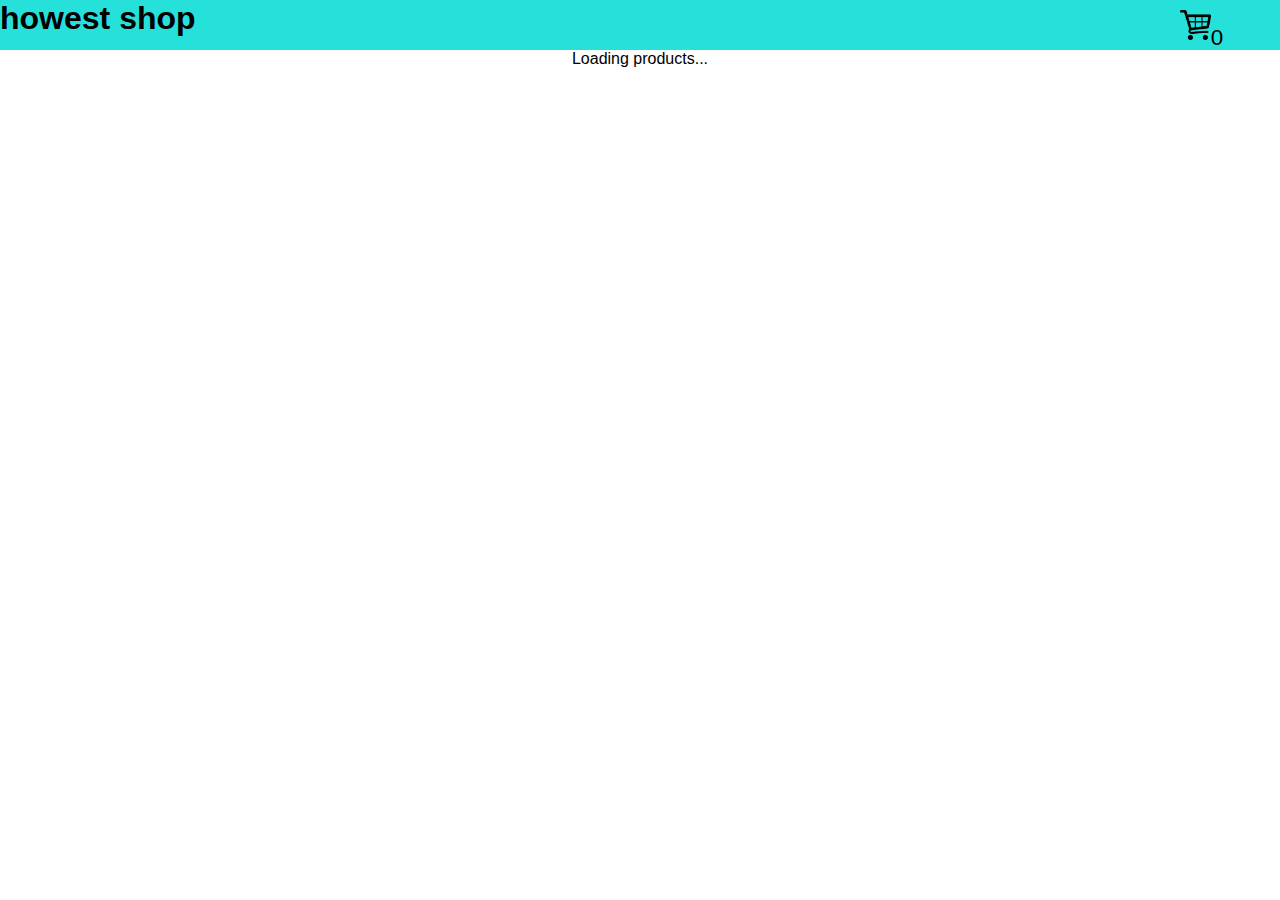
<file: index.html>
<!DOCTYPE html>
<html lang="en">
<head>
    <meta charset="UTF-8">
    <meta name="theme-color" content="#26e0da">
    <meta name="viewport" content="width=device-width, initial-scale=1">
    <title>Howest Shop</title>
    <link rel="stylesheet" href="assets/style/screen.css">
</head>
<body>
    <header>
        <h1>howest shop</h1>
        <div id="amountProducts">
            <img src="assets/images/cart.png">
            <p>0</p>
        </div>
    </header>
    <main>
        <ul id="shop">
            Loading products...
        </ul>
    </main>
    <footer>

    </footer>
    <script type="text/javascript" src="assets/script/localforage/localforage.js"></script>
    <script type="text/javascript" src="assets/script/storage.js"></script>
    <script type="text/javascript" src="assets/script/modules.js"></script>
    <script type="text/javascript" src="assets/script/shop.js"></script>
</body>
</html>
</file>
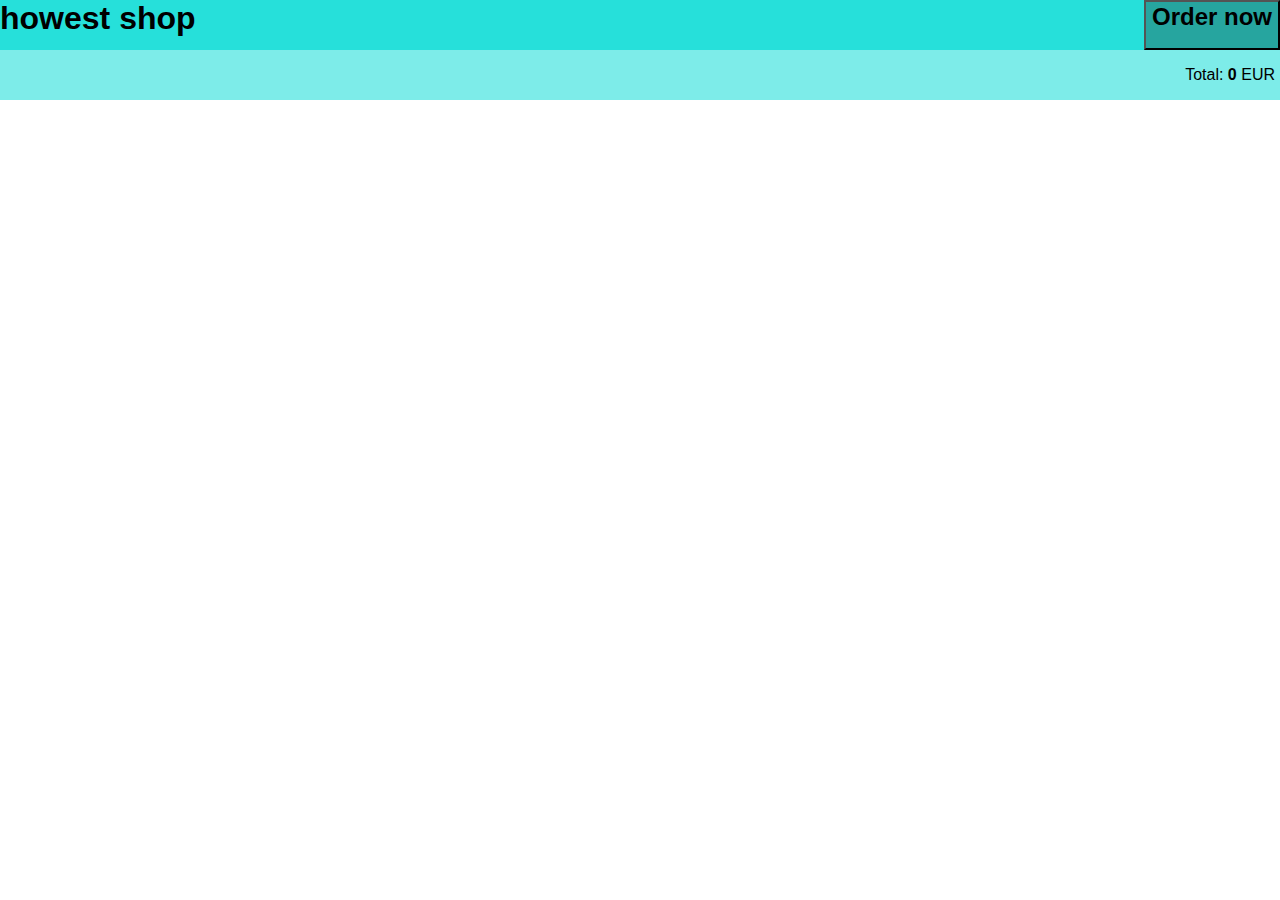
<file: assets/pages/cart.html>
<!DOCTYPE html>
<html lang="en">
<head>
    <meta charset="UTF-8">
    <meta name="theme-color" content="#26e0da">
    <meta name="viewport" content="width=device-width, initial-scale=1">
    <title>Howest Shop</title>
    <link rel="stylesheet" href="../style/screen.css">
</head>
<body>
    <header>
        <h1>howest shop</h1>
        <button id="order">Order now</button>
    </header>
    <main>
        <ul id="cart">
            Loading Cart...
        </ul>
        <p id="totalRow">Total: <span id="totalPrice">0</span> EUR</p>
        <form method="post" id="order-form" style="display: none">
            <h2>Order form</h2>
            <fieldset>
                <label for="first_name">First name</label>
                <input type="text" id="first_name" placeholder="First name" required/>
            </fieldset>
            <fieldset>
                <label for="last_name">Last name</label>
                <input type="text" id="last_name" placeholder="Last name" required/>
            </fieldset>
            <fieldset>
                <label for="address_1">Address 1</label>
                <input type="text" id="address_1" placeholder="Address 1" required/>
            </fieldset>
            <fieldset>
                <label for="address_2">Address 2</label>
                <input type="text" id="address_2" placeholder="Address 2"/>
            </fieldset>
            <fieldset>
                <label for="city">City</label>
                <input type="text" id="city" placeholder="City" required/>
            </fieldset>
            <fieldset>
                <label for="state">State</label>
                <input type="text" id="state" placeholder="State"/>
            </fieldset>
            <fieldset>
                <label for="postcode">Postcode</label>
                <input type="text" id="postcode" placeholder="Postcode" required/>
            </fieldset>
            <fieldset>
                <label for="country">Country</label>
                <input type="text" id="country" placeholder="Country" required/>
            </fieldset>
            <fieldset>
                <label for="email">Email</label>
                <input type="text" id="email" placeholder="Email" required/>
            </fieldset>
            <fieldset>
                <label for="phone">Phone</label>
                <input type="text" id="phone" placeholder="Phone" required/>
            </fieldset>
            <fieldset>
                <input type="submit" id="submit-order" value="Send Order"/>
            </fieldset>
        </form>
    </main>
    <footer>

    </footer>
    <script type="text/javascript" src="../script/localforage/localforage.js"></script>
    <script type="text/javascript" src="../script/storage.js"></script>
    <script type="text/javascript" src="../script/modules.js"></script>
    <script type="text/javascript" src="../script/cart.js"></script>
</body>
</html>
</file>
<file: assets/style/screen.css>
html, body{
    width: 100%;
    font-family: "Arial Rounded MT Bold", sans-serif;
}

header{
    display: flex;
    justify-content: space-between;
    width: 100%;
    height: 50px;
    background-color: #26e0da;
}

header>*, #amountProducts>*{
    display: inline-flex;
}

header>h1{
    font-weight: bold;
}

main>ul{
    padding: 0;
}

body, header>*, main>*, footer>*{
    margin: 0;
}

#shop{
    display: flex;
    flex-wrap: wrap;
    justify-content: space-evenly;
}

.shop-product, .cart-product{
    list-style-type: none;
}

.shop-product{
    border: 4px solid black;
    border-radius: 6px;
    width: 200px;
    height: 200px;
    display: inline-block;
    position: relative;
    padding: 5px;
    margin-bottom: 10px;
}

.shop-product>p{
    font-weight: bold;
    margin: 5px 0 5px 0;
}

.shop-product>*{
    text-align: center;
    display: block;
}

.shop-product>img {
    width: 50%;
    margin: auto;
    border: 2px solid black;
    border-radius: 50%;
}

.shop-product-button{
    position: absolute;
    bottom: 0.5rem;
    right: 0.5rem;
}

.cart-remove{
    border: 1px solid black;
    color: black;
    background-color: red;
    border-radius: 50%;
    padding: 0 5px 0 5px;
}

#amountProducts{
    cursor: pointer;
    font-size: 1.2rem;
    height: 50px;
    width: 100px;
}

#amountProducts>p{
    margin-top: 25px;
    font-size: 1.4rem;
}

#amountProducts>img{
    height: 30px;
    margin-top: 10px;
}


#cart li{
    padding: 0 5px 0 5px;
    display: flex;
    justify-content: space-between;
}

#cart li p:nth-child(2){
    text-align: center;
}

#totalRow{
    padding-right: 5px;
    height: 50px;
    text-align: right;
    background-color: rgba(38, 224, 218, 0.6);
    line-height: 50px;
}

#totalPrice{
    font-weight: bold;
}

#cart li:nth-child(even){
    background-color: rgba(38, 224, 218, 0.36);
}

#order, #submit-order{
    border-color: black;
    font-weight: bold;
    font-family: "Arial Rounded MT Bold", sans-serif;
    font-size: 1.5rem;
}

#order{
    background-color: #26a59f;
}

#submit-order{
    background-color: #26e0da;
}

#order-form{
    background-color: #26a59f;
    border-top: 6px solid black;
}

#order-form>h2{
    margin-top: 5px;
    display: block;
    padding-left: 5px;
    font-size: 2rem;
}

#order-form>fieldset{
    border: none;
}

#order-form fieldset>*{
    width: 20%;
    display: inline-block;
}
</file>
